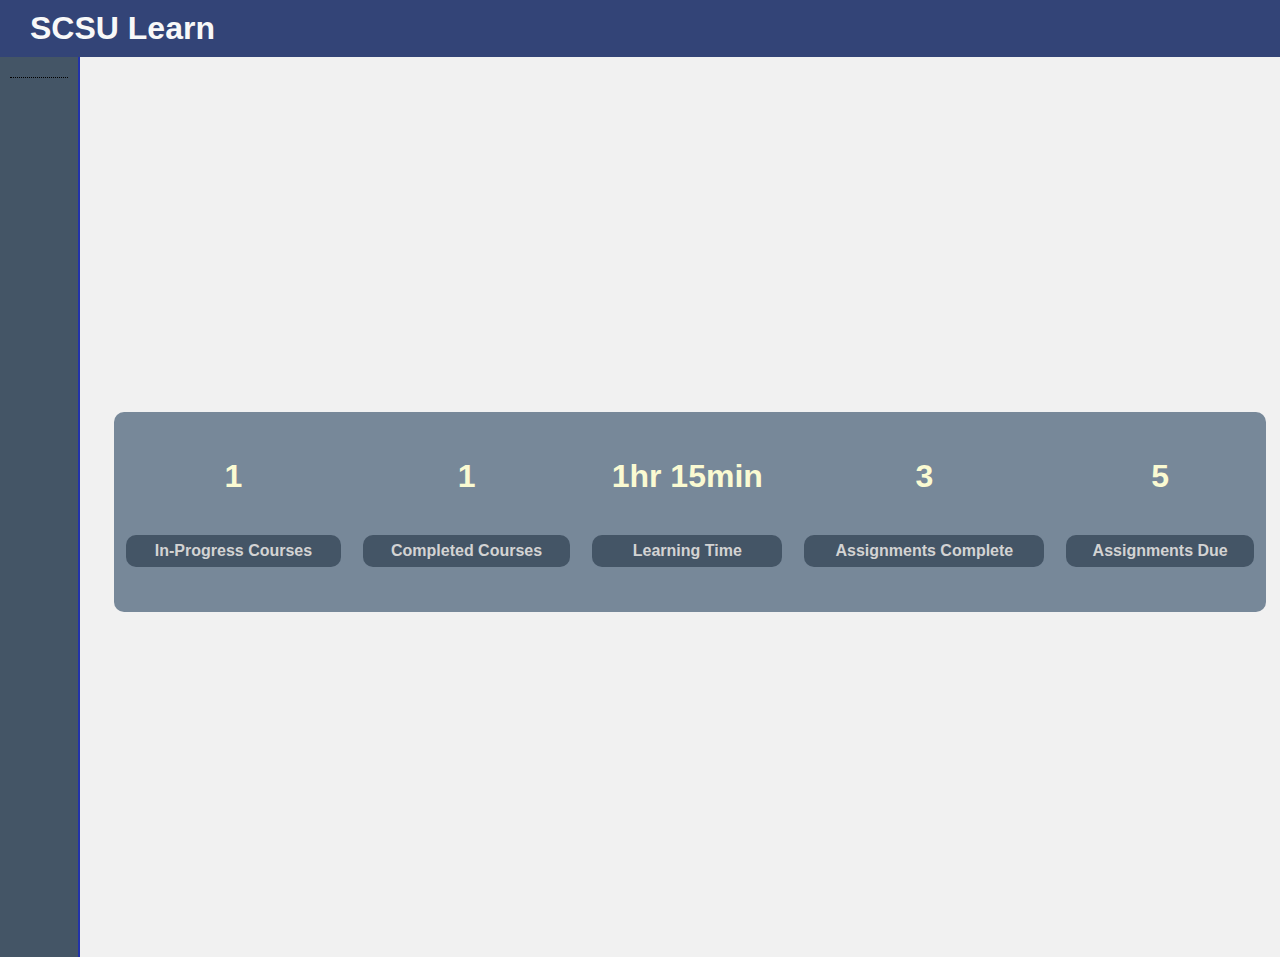
<file: index.html>
<!doctype html>
<html lang="en">
  <head>
    <!-- Required meta tags -->
    <meta charset="utf-8">
    <meta name="viewport" content="width=device-width, initial-scale=1">
    <link rel="stylesheet" href="https://use.fontawesome.com/releases/v5.15.1/css/all.css"
        integrity="sha384-vp86vTRFVJgpjF9jiIGPEEqYqlDwgyBgEF109VFjmqGmIY/Y4HV4d3Gp2irVfcrp" crossorigin="anonymous">
    <link rel="stylesheet" href="css/style.css">
    <style>
      
    </style>
    <title>LMS Redesign</title>
  
  </head>
    <div>
      <h1 class="header"><i style="padding: 0 10px;" class="fas fa-university fa-x"></i>SCSU Learn</h1>
    </div>
  <div>
    <ul class="side-menu">
      <li class="nav-item" id="n-home">
        <a id="home" href="#home">
          <i class="tooltip fas fa-home fa-3x active">
            <span class="tooltiptext" style="top:-5px;left:105%;display: inline-block !important;">Home</span>
          </i>
        </a>
      </li>
      <li class="nav-item" id="n-courses">
        <a id="courses" href="#courses">
          <i class="tooltip fas fa-book fa-3x">
            <span class="tooltiptext" style="top:-5px;left:105%;display: inline-block !important;">Courses</span>
          </i>
        </a>
      </li>
      <li class="nav-item" id="n-calendar">
        <a id="calendar" href="#calendar">
          <i class="tooltip fas fa-calendar fa-3x">
            <span class="tooltiptext" style="top:-5px;left:105%;display: inline-block !important;">Calendar</span>
          </i>
        </a>
      </li>
      <li class="nav-item" id="n-assign">
        <a id="assignments" href="#assignments">
          <i class="tooltip fas fa-inbox fa-3x">
            <span class="tooltiptext" style="top:-5px;left:105%;display: inline-block !important;">Assignments</span>
          </i>
        </a>
      </li>
      <li class="nav-item" id="n-grades">
        <a id="grades" href="#grades">
          <i class="tooltip fas fa-check fa-3x">
            <span class="tooltiptext" style="top:-5px;left:105%;display: inline-block !important;">Grades</span>
          </i>
        </a>
      </li>
    </ul>
  </div>
  <body>
    <div class="content">
      <div class="home active">
        <div class="panel">
          <table>
            <tr>
              <th>
                <h3>1</h3>
                <br>
                <i id="p-i" class="fa fa-spinner fa-3x" style="color: linen;"></i>
              </th>
              <th>
                <h3>1</h3>
                <br>
                <i id="p-i" class="fas fa-clipboard-check fa-3x" style="color: springgreen;"></i>
              </th>
              <th>
                <h3>1hr 15min</h3>
                <br>
                <i id="p-i" class="fas fa-clock fa-3x" style="color: purple;"></i>
              </th>
              <th>
                <h3>3</h3>
                <br>
                <i id="p-i" class="fas fa-check-square fa-3x" style="color: springgreen;"></i>
              </th>
              <th>
                <h3>5</h3>
                <br>
                <i id="p-i" class="fas fa-info-circle fa-3x" style="color: tomato;"></i>
              </th>
            </tr>
            <tr id="c-labels">
              <td>
                <div id="cl-item">
                  In-Progress Courses
                </div>
              </td>
              <td>
                <div id="cl-item">
                  Completed Courses
                </div>
              </td>
              <td>
                <div id="cl-item">
                  Learning Time
                </div>
              </td>
              <td>
                <div id="cl-item">
                  Assignments Complete
                </div>
              </td>
              <td>
                <div id="cl-item">
                  Assignments Due
                </div>
              </td>
            </tr>
          </table>
        </div>
      </div>
      <div class="courses">
        <div id="course-select">
          <table style="font-size: x-large;">

            <tr>
              <td style="display: flex; flex-direction: row; padding: 10px;">

                <div class="course-panel">
                  <img src = /Photos/b101.jpg width="70"
                  height="40">
                  <p>Business 101 Spring</p>
                </div>

                <div class="course-panel">
                  <img src = /Photos/b101.jpg width="70"
                  height="40">
                  <p>Business 101 Fall</p>
                </div>

              </td>
            </tr>

            <tr>
              <td>
                
                <div>
                  <img src = /Photos/Blackboard.jpg width="700"
                  height="400">
                </div>
              </td>
            </tr>
          </table>
        </div>
        <div class="quick-access">

          <Table id="qa">

            <tr id="qatr">
              <td id="qatd" > 
                <button id="links" class="fas fa-bullhorn fa-x" onclick=" window.open('https://news.southernct.edu/announcements/','_blank')" > Accouncements</button> 
              </td>
              <td id="qatd" > 
                <button id="links"  class="fas fa-paper-plane fa-x" onclick=" window.open('https://outlook.office.com/mail/inbox/','_blank')" > Email</button>
              </td>
              <td id="qatd" > 
                <button id="links" class="fas fa-phone fa-x" onclick=" window.open('https://www.southernct.edu/directory/','_blank')" > Phone</button> 
              </td>
            </tr>

            <tr id="qatr"> 
              <td  id="qatd" >
                <button id="links" class="fas fa-fax fa-x" onclick=" window.open('https://www.southernct.edu/academics/programs/','_blank')" > Deparment</button> 
              </td>
              <td  id="qatd" >
                <button id="links" class="fas fa-building fa-x" onclick=" window.open('https://scsu.campus.eab.com/','_blank')" > Office Hours</button> 
              </td>
              <td  id="qatd" >
                <button id="links" class="fas fa-book fa-x" onclick=" window.open('https://southern-ct.bncollege.com/shop/southern-ct/home/','_blank')" > BookStore</button> 
              </td>
            </tr>

            <tr id="qatr">
              <td  id="qatd" >
                <button id="links" class="fas fa-check-square fa-x" onclick=" window.open('https://ssb-prod.ec.southernct.edu/','_blank')" > Grades</button> 
              </td>
              <td  id="qatd" >
                <button id="links" class="fas fa-handshake fa-x" onclick=" window.open('https://inside.southernct.edu/advising/','_blank')" > Advising</button> 
              </td>
              <td  id="qatd" >
                <button id="links" class="fas fa-wrench fa-x" onclick=" window.open('https://myaccount.microsoft.com/?ref=MeControl/','_blank')" > Settings</button> 
              </td>
            </tr>

          </Table>
      </div>

      </div>
      <div class="calendar">
        <iframe class="responsive-iframe" src="https://outlook.live.com/owa/calendar/9de489dc-1d7e-46df-8829-b30e4b37dcb4/e4691977-3e2d-4e10-bee1-cf28b9d070d1/cid-41A02F9C3A63927D/index.html" scrolling="no" width="700px" height="525px" frameborder="0"></iframe>
        
        <div class="quick-access">

          <Table id="qa">
            
            <tr id="qatr">
              <td id="qatd" > 
                <button id="links" class="fas fa-bullhorn fa-x" onclick=" window.open('https://news.southernct.edu/announcements/','_blank')" > Accouncements</button> 
              </td>
              <td id="qatd" > 
                <button id="links"  class="fas fa-paper-plane fa-x" onclick=" window.open('https://outlook.office.com/mail/inbox/','_blank')" > Email</button>
              </td>
              <td id="qatd" > 
                <button id="links" class="fas fa-phone fa-x" onclick=" window.open('https://www.southernct.edu/directory/','_blank')" > Phone</button> 
              </td>
            </tr>

            <tr id="qatr"> 
              <td  id="qatd" >
                <button id="links" class="fas fa-fax fa-x" onclick=" window.open('https://www.southernct.edu/academics/programs/','_blank')" > Deparment</button> 
              </td>
              <td  id="qatd" >
                <button id="links" class="fas fa-building fa-x" onclick=" window.open('https://scsu.campus.eab.com/','_blank')" > Office Hours</button> 
              </td>
              <td  id="qatd" >
                <button id="links" class="fas fa-book fa-x" onclick=" window.open('https://southern-ct.bncollege.com/shop/southern-ct/home/','_blank')" > BookStore</button> 
              </td>
            </tr>

            <tr id="qatr">
              <td  id="qatd" >
                <button id="links" class="fas fa-check-square fa-x" onclick=" window.open('https://ssb-prod.ec.southernct.edu/','_blank')" > Grades</button> 
              </td>
              <td  id="qatd" >
                <button id="links" class="fas fa-handshake fa-x" onclick=" window.open('https://inside.southernct.edu/advising/','_blank')" > Advising</button> 
              </td>
              <td  id="qatd" >
                <button id="links" class="fas fa-wrench fa-x" onclick=" window.open('https://myaccount.microsoft.com/?ref=MeControl/','_blank')" > Settings</button> 
              </td>
            </tr>

          </Table>

        </div>
      </div>
      <div class="assignments">

        <table style="font-size: x-large;">

          <tr>

            <td style="display: flex; flex-direction: row; padding: 10px;">

              <div class="course-panel-active">
                <img src = /Photos/b101.jpg width="70"
                height="40">
                <p>Business 101 Spring</p>
              </div>

              <div class="course-panel">
                <img src = /Photos/b101.jpg width="70"
                height="40">
                <p>Business 101 Fall</p>
              </div>
            </td>
          </tr>

          <tr>
            <td>
              <div style="text-align: center;">
                
                <label for="currentassignments">Current Assignments:</label>
                <select name="currentassignments" id="current">
                  <option value="hw1">Homework 1</option>
                  <option value="hw2">Homework 2</option>
                  <option value="essay1">Essay 1</option>
                </select>
                <div style="text-align: center; padding: 10px;">
                  <button id='sbtn' style="background-color: chocolate; padding: 10px 20px;">SUBMIT</button>
                  <p style="color: green; padding: 10px;" id='confirm'></p>
                  <table id='A-table' style="display: none; width: 100%; flex-direction: column;">
                    <tr>
                      <td>Assignment</td>
                      <td>Date Submitted</td>
                    </tr>
                  </table>
              </div>
                <div>
                  <div id="hw1" class="group">
                    <iframe  src="https://onedrive.live.com/embed?cid=A1A5867A82F063F3&amp;resid=A1A5867A82F063F3%21106&amp;authkey=AE9AWTpA154nMlQ&amp;em=2" width="750px" height="750px" frameborder="0">This is an embedded <a target="_blank" href="https://office.com">Microsoft Office</a> document, powered by <a target="_blank" href="https://office.com/webapps">Office</a>.</iframe>             
                  </div>

                  <div id="hw2" class="group">
                    <iframe src="https://onedrive.live.com/embed?cid=A1A5867A82F063F3&amp;resid=a1a5867a82f063f3%21111&amp;authkey=AKC2zGq_cCk-iq4&amp;em=2" width="750px" height="750px" frameborder="0">This is an embedded <a target="_blank" href="https://office.com">Microsoft Office</a> document, powered by <a target="_blank" href="https://office.com/webapps">Office</a>.</iframe>       
                  </div>

                  <div id="essay1" class="group">
                    <iframe src="https://onedrive.live.com/embed?cid=A1A5867A82F063F3&amp;resid=a1a5867a82f063f3%21113&amp;authkey=ANiWGagA4ycvgsI&amp;em=2" width="750px" height="750px" frameborder="0">This is an embedded <a target="_blank" href="https://office.com">Microsoft Office</a> document, powered by <a target="_blank" href="https://office.com/webapps">Office</a>.</iframe>
                  </div>
                  
                </div>

              

              
                
              </div>
          </td>
        </table>
      </div>

      <div class="grades">
        <div class="gcourse">
          <table style="font-size: x-large;" >
            <td>
              <h2>Grades</h2>
            </td>
            <tr>
              <td style="display: flex; flex-direction: row; padding: 10px;">

                <div id='spring' class="course-panel">
                  <img src = /Photos/b101.jpg width="70"
                  height="40">
                  <p>Business 101 Spring</p>
                </div>

                <div id='fall' class="course-panel">
                  <img src = /Photos/b101.jpg width="70"
                  height="40">
                  <p>Business 101 Fall</p>
                </div>

              </td>
            </tr>

            <tr>
              <td >
                <div class="g-course">

                  <table class='fall' id='cntnt' style="display: none;">
                    <tr>
                        <td colspan="3">
                          <h2 id='g-header'>
                            Graded Assignments
                          </h2>
                        </td>
                    </tr>

                    <tr>
                      <th>Business 101 Fall</th>
                      <th>Earned</th>
                      <th>Total</th>
                    </tr>

                    <tr>
                      <td>Introduction Assignment</td>
                      <td class='count-me tooltip'>20
                        <span class="tooltiptext" style="top:-5px;left:105%;display: inline-block !important;">I also hike Indian Wells!</span>
                      </td>
                      <td class='count-me-t'>20</td>
                    </tr>

                    <tr>
                      <td>Current Events</td>
                      <td class='count-me'>17</td>
                      <td class='count-me-t'>20</td>
                    </tr>

                    <tr>
                      <td>Homework 1</td>
                      <td class='count-me'>17</td>
                      <td class='count-me-t'>10</td>
                    </tr>

                    <tr>
                      <td>Homework 2</td>
                      <td class='count-me'>13</td>
                      <td class='count-me-t'>20</td>
                    </tr>

                    <tr>
                      <td>Homework 3</td>
                      <td class='count-me'>7</td>
                      <td class='count-me-t'>10</td>
                    </tr>

                    <tr>
                      <td>Homework 4</td>
                      <td class='count-me'>9</td>
                      <td class='count-me-t'>15</td>
                    </tr>

                    <tr>
                      <td>Homework 5</td>
                      <td class='count-me'>7</td>
                      <td class='count-me-t'>10</td>
                    </tr>

                    <tr>
                      <td>Project 1</td>
                      <td class='tooltip count-me'>28
                        <span class="tooltiptext" style="top:-5px;left:105%;display: inline-block !important;">See me for more comments</span>
                      </td>
                      <td class='count-me-t'>40</td>
                    </tr>

                    <tr>
                      <td>Exam 1</td>
                      <td class='count-me'>38</td>
                      <td class='count-me-t'>50</td>
                    </tr>

                    <tr>
                      <td>Final</td>
                      <td class='count-me'>47</td>
                      <td class='count-me-t'>100</td>
                    </tr>
                  </table>
                  <table class='spring' id='cntnt' style="display:none;">
                    <tr>
                      <td colspan="3">
                        <div >
                          <h2 id='g-header'>
                            Graded Assignments
                          </h2>
                        </div>
                        <br>
                        <br>
                      </td>
                    </tr>

                    <tr>
                      <th>Business 101 Spring</th>
                      <th>Earned</th>
                      <th>Total</th>
                    </tr>

                    <tr>
                      <td>Introduction Assignment</td>
                      <td class='count-me'>20</td>
                      <td class='count-me-t'>20</td>
                    </tr>

                    <tr>
                      <td>Video 1 Assignment</td>
                      <td class='count-me'>18</td>
                      <td class='count-me-t'>20</td>
                    </tr>
                  </table>
                  
                </div>
              </td>
            </tr>  
      </div>
    </div>

    <script src="/js/switch.js"></script>
  </body>
</html>
</file>
<file: css/style.css>
* {
    box-sizing: border-box;
    margin: 0;
    padding: 0;
}

.course-panel {
    padding: 10px 30px;
    text-align: center;
}

.course-panel:hover {
    background: #bbb;
}

.course-panel img{
    width: 100%;
    height: 10rem;
}
.course-panel-active:hover{
    background: #bbb;
}
.course-panel-active {
    padding: 10px 30px; 
    border: 4px solid green; 
    border-radius: 5px; 
    background: aliceblue;
    text-align: center;
}
.course-panel-active img{
    width: 100%;
    height: 10rem;
}

body {
    background: #f1f1f1;
    height: 100vh;
    font-family: sans-serif;
}

h1 {
    background:#347;
    color: #f8f8f8;
    padding: 10px;
    font-family: sans-serif;
}

h3 {
    font-size: xx-large;
    color: lightgoldenrodyellow;
}

i.active {
    color: limegreen;
}

.panel{
    display: flex;
    background: lightslategray;
    color: lightgray;
    width: 90vw;
    height: 200px;
    border-radius: 10px;
    justify-content: space-evenly;
    align-items: center;
    text-align: center;
}

.home .panel table td{
    padding: 10px;
}

.home .panel table th{
    padding: 10px;
}

.home .panel table{
    width: 90vw;
}

#course-select {
    display: flex;
    border:1px solid black;
}

.qa, #qatr, #qatd{
    background: #bdbbbb;
    display: grid;
    align-content: center;
    border-collapse: collapse;
    font-size: larger;
    padding: 4px;
    text-align: center;
}

.quick-access {
    display: flex;
}

.gcourse{
    display: flex;
    justify-content: center;
}

#g-header{
    background: dodgerblue;
    width: 50vw;
    padding-left: 20px;
    border-radius: 10px;
    color: linen;
}

.active {
    display: flex !important;
}

.home {
    display: none;
}
.courses {
    display: none;
    height: 80vh;
}
.calendar {
    display: none;
    height: 100vh;
}
.assignments {
    display: none;
    height: 100vh;
    text-align: center;
}
.grades {
    display: none;
    flex-direction: column;
    height: 100vh;
}
.side-menu {
    text-align: center;
    position: absolute;
    list-style: none;
    padding: 10px;
    width: 80px;
    border-right: 2px solid;
    border-color: #23A;
    background-color: #456;
    height: 100%;
    overflow-x: visible;
}


.side-menu li{
    font-size: 18px;
    line-height: 2.4em;
    padding-top: 10px;
    padding-bottom: 10px;
}

.side-menu li a:hover{
    color: limegreen;
}

.side-menu a{
    text-decoration: none;
    color: #bbb;
    display: block;
}

.content {
    z-index: 1;
    margin-left: 80px;
    height: 100vh;
    padding-left: 20px;
    padding-top: 10px;
    display: flex;
    flex-direction: column;
    justify-content: center;
    align-items: center;
}

button#links {

    padding: 3%;
    text-align: center;
    font-style: oblique;
    background-color: lightblue;
    font-size: larger;
    border-collapse: collapse;
    

}
#cntnt {
    flex-direction: column; 
    align-items: center;
    padding: 20px; 
}

#cntnt>tbody>tr:nth-child(even){background: aliceblue;}
#A-table>tbody>tr>td {padding: 10px;}
#A-table>tbody:nth-child(1){color: linen;background: dodgerblue;}
#A-table>tbody:nth-child(even){background: aliceblue;}

.g-course{
    display: flex;
}

.group {
    display: none;
}

#c-labels{
    font-weight: bold;
    padding: 10px;
}

#cl-item{
    background: #456;
    border-radius: 10px;
    padding: 7px;
}

.panel>table>tbody>tr>th>i:hover{
    color: green !important;
    cursor: pointer;
}

.panel>table>tbody>tr>th>i:active{
    color: limegreen !important;
}

/* Tooltip container */
.tooltip {
    position: relative;
    display: inline-block;
    border-bottom: 1px dotted black; /* If you want dots under the hoverable text */
  }
  
  /* Tooltip text */
  .tooltip .tooltiptext {
    visibility: hidden;
    width: 120px;
    background-color: #222;
    color: #fff;
    text-align: center;
    padding: 5px 0;
    border-radius: 6px;
   
    /* Position the tooltip text - see examples below! */
    position: absolute;
    z-index: 1;
  }
  
  /* Show the tooltip text when you mouse over the tooltip container */
  .tooltip:hover .tooltiptext {
    visibility: visible;
  }
  .tooltiptext{
      font-size: medium;
  }
</file>
